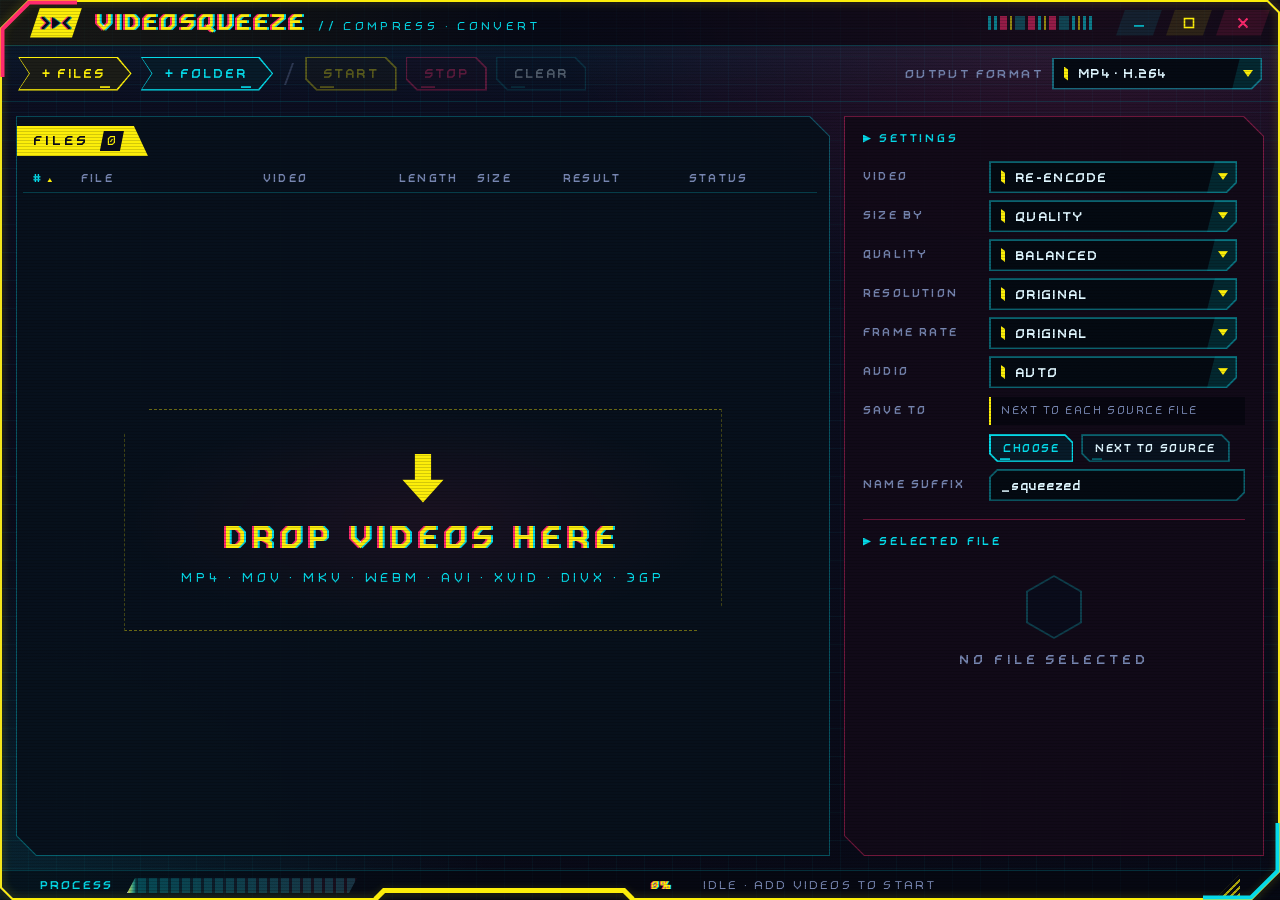
<file: ui/index.html>
<!doctype html>
<html lang="en">
<head>
<meta charset="utf-8">
<meta name="viewport" content="width=device-width, initial-scale=1">
<title>VideoSqueeze — Video Compressor &amp; Converter</title>
<link rel="stylesheet" href="css/base.css">
<link rel="stylesheet" href="css/frame.css">
<link rel="stylesheet" href="css/controls.css">
<link rel="stylesheet" href="css/panels.css">
<link rel="stylesheet" href="css/settings.css">
<link rel="stylesheet" href="css/effects.css">
</head>
<body class="no-files">

<div id="frame">
  <header id="titlebar" data-tauri-drag-region>
    <div class="tb-logo">
      <svg viewBox="0 0 30 20"><g class="lp"><polyline points="2,5 7,10 2,15"/><polygon points="11,4 11,16 19,10"/><polyline points="28,5 23,10 28,15"/></g><g class="lc"><polyline points="2,5 7,10 2,15"/><polygon points="11,4 11,16 19,10"/><polyline points="28,5 23,10 28,15"/></g><g><polyline points="2,5 7,10 2,15"/><polygon points="11,4 11,16 19,10"/><polyline points="28,5 23,10 28,15"/></g></svg>
    </div>
    <div class="tb-title"><span class="disp idle" data-text="VIDEOSQUEEZE">VIDEOSQUEEZE</span><span class="tb-sub">// COMPRESS · CONVERT</span></div>
    <div class="tb-deco"><i></i><i></i><i></i><i></i><i></i><i></i><i></i><i></i><i></i><i></i><i></i><i></i><i></i><i></i></div>
    <div class="win-btns">
      <button class="wbtn min" id="btnMin" title="Minimize"><svg viewBox="0 0 12 12"><line x1="1" y1="9" x2="11" y2="9"/></svg></button>
      <button class="wbtn max" id="btnMax" title="Maximize"><svg viewBox="0 0 12 12"><rect class="enlarge" x="1.5" y="1.5" width="9" height="9"/><g class="restore"><rect x="1.5" y="4" width="6.5" height="6.5"/><polyline points="4,2 10,2 10,8"/></g></svg></button>
      <button class="wbtn close" id="btnClose" title="Close"><svg viewBox="0 0 12 12"><line x1="1.5" y1="1.5" x2="10.5" y2="10.5"/><line x1="10.5" y1="1.5" x2="1.5" y2="10.5"/></svg></button>
    </div>
  </header>

  <nav id="toolbar">
    <button class="cbtn arrow y" id="btnFiles"><span>+ FILES</span></button>
    <button class="cbtn arrow c" id="btnFolder"><span>+ FOLDER</span></button>
    <div class="tb-sep"></div>
    <button class="cbtn y" id="btnStart" disabled><span>START</span></button>
    <button class="cbtn p" id="btnStop" disabled><span>STOP</span></button>
    <button class="cbtn" id="btnClear" disabled><span>CLEAR</span></button>
    <div class="grow"></div>
    <span class="flabel">OUTPUT FORMAT</span>
    <div id="selFormat"></div>
  </nav>

  <main id="main">
    <section class="panel" id="listPanel">
      <div class="pin">
        <div class="subbar">
          <div class="heading">FILES <span class="count" id="fileCount">0</span></div>
          <div class="grow"></div>
          <div class="totals" id="totals"></div>
        </div>
        <div class="list-head" id="listHead">
          <span data-sort="num">#</span>
          <span data-sort="name">FILE</span>
          <span data-sort="video" class="h-video">VIDEO</span>
          <span data-sort="time" class="h-time">LENGTH</span>
          <span data-sort="size">SIZE</span>
          <span data-sort="result">RESULT</span>
          <span data-sort="status">STATUS</span>
        </div>
        <div id="fileList" role="listbox" tabindex="0" aria-label="Files"></div>
        <div id="empty">
          <div class="empty-box">
            <div class="drop-arrow"></div>
            <div class="disp idle" data-text="DROP VIDEOS HERE">DROP VIDEOS HERE</div>
            <div class="formats">MP4 · MOV · MKV · WEBM · AVI · XVID · DIVX · 3GP</div>
          </div>
        </div>
      </div>
    </section>

    <aside class="panel pink" id="side">
      <div class="pin">
        <div class="side-scroll">
          <section class="settings" id="settings">
            <div class="cap">SETTINGS</div>
            <div class="srow" data-for="video"><span class="slabel">VIDEO</span><div id="selVideo"></div></div>
            <div class="srow" data-for="size"><span class="slabel">SIZE BY</span><div id="selSize"></div></div>
            <div class="srow" data-for="quality"><span class="slabel">QUALITY</span><div id="selQuality"></div></div>
            <div class="srow" data-for="target"><span class="slabel">TARGET SIZE</span><span class="cfield wide"><input id="fTarget" type="number" min="0.1" step="1"></span><span class="unit">MB</span></div>
            <div class="srow" data-for="bitrate"><span class="slabel">VIDEO BITRATE</span><span class="cfield wide"><input id="fBitrate" type="number" min="50" step="100"></span><span class="unit">KBIT/S</span></div>
            <div class="srow" data-for="height"><span class="slabel">RESOLUTION</span><div id="selHeight"></div></div>
            <div class="srow" data-for="fps"><span class="slabel">FRAME RATE</span><div id="selFps"></div></div>
            <div class="srow" data-for="audio"><span class="slabel">AUDIO</span><div id="selAudio"></div></div>
            <div class="srow" data-for="audioKbps"><span class="slabel">AUDIO BITRATE</span><div id="selAudioKbps"></div></div>
            <div class="srow out"><span class="slabel">SAVE TO</span><div class="outpath" id="outPath"></div></div>
            <div class="srow out-btns"><span class="slabel"></span><button class="cbtn sm c" id="btnOutChoose"><span>CHOOSE</span></button><button class="cbtn sm" id="btnOutSource"><span>NEXT TO SOURCE</span></button></div>
            <div class="srow"><span class="slabel">NAME SUFFIX</span><span class="cfield text"><input id="fSuffix" type="text" maxlength="40" spellcheck="false"></span></div>
          </section>

          <section class="filebox" id="detail">
            <div class="cap">SELECTED FILE</div>
            <div class="d-empty"><div class="hex"></div><span>NO FILE SELECTED</span></div>
            <div class="d-body">
              <div class="d-head">
                <span class="d-name" id="dName"></span>
                <div class="d-path" id="dPath"></div>
              </div>
              <div class="d-readouts">
                <div class="ro src">
                  <div class="ro-cap">SOURCE</div>
                  <div class="ro-val"><span class="disp" id="dSrc" data-text=""></span><span class="ro-unit" id="dSrcUnit"></span></div>
                  <div class="ro-sub" id="dSrcSub"></div>
                </div>
                <div class="ro out">
                  <div class="ro-cap" id="dOutCap">ESTIMATE</div>
                  <div class="ro-val"><span class="disp pink" id="dOut" data-text=""></span><span class="ro-unit" id="dOutUnit"></span></div>
                  <div class="ro-sub" id="dOutSub"></div>
                </div>
              </div>
              <div class="ratio"><div class="ratio-bar"><i id="dRatioSrc"></i></div><div class="ratio-bar out"><i id="dRatioOut"></i></div><div class="ratio-txt" id="dRatioTxt"></div></div>
              <div class="d-proc" id="dProc">
                <div class="stages">
                  <span class="stage" data-s="0"><span>OPEN</span></span>
                  <span class="stage" data-s="1"><span>CONVERT</span></span>
                  <span class="stage" data-s="2"><span>WRITE</span></span>
                </div>
                <div class="cprog big" id="dProg"><div class="fill"></div><span class="pct">0%</span></div>
                <div class="proc-msg" id="dProcMsg"></div>
              </div>
              <div class="notes" id="dNotes"></div>
              <dl class="meta" id="dMeta"></dl>
              <div class="d-actions"><button class="cbtn sm y" id="btnReveal"><span>SHOW IN FOLDER</span></button></div>
            </div>
          </section>
        </div>
        <div class="prism" id="prism"></div>
      </div>
    </aside>
  </main>

  <footer id="statusbar">
    <div class="sb-left">
      <span class="sb-cap">PROCESS</span>
      <div class="cprog" id="sbProg"><div class="fill"></div></div>
    </div>
    <div class="sb-notch"></div>
    <span class="sb-pct" id="sbPct">0%</span>
    <div class="sb-text" id="sbText"></div>
    <div class="sb-grow"></div>
    <div class="grip" id="grip"></div>
  </footer>
</div>

<svg id="edge" aria-hidden="true">
  <polygon class="e-glow"/>
  <polygon class="e-p"/>
  <polygon class="e-c"/>
  <polygon class="e-y"/>
  <polyline class="acc-p" id="accP"/>
  <polyline class="acc-c" id="accC"/>
  <polyline class="acc-y" id="accY"/>
</svg>

<div id="dropOverlay"><div class="drop-inner disp" data-text="RELEASE TO ADD">RELEASE TO ADD</div></div>

<div class="rz n" data-dir="North"></div>
<div class="rz s" data-dir="South"></div>
<div class="rz w" data-dir="West"></div>
<div class="rz e" data-dir="East"></div>
<div class="rz nw" data-dir="NorthWest"></div>
<div class="rz ne" data-dir="NorthEast"></div>
<div class="rz sw" data-dir="SouthWest"></div>
<div class="rz se" data-dir="SouthEast"></div>

<script type="module" src="js/app.js"></script>
</body>
</html>
</file>
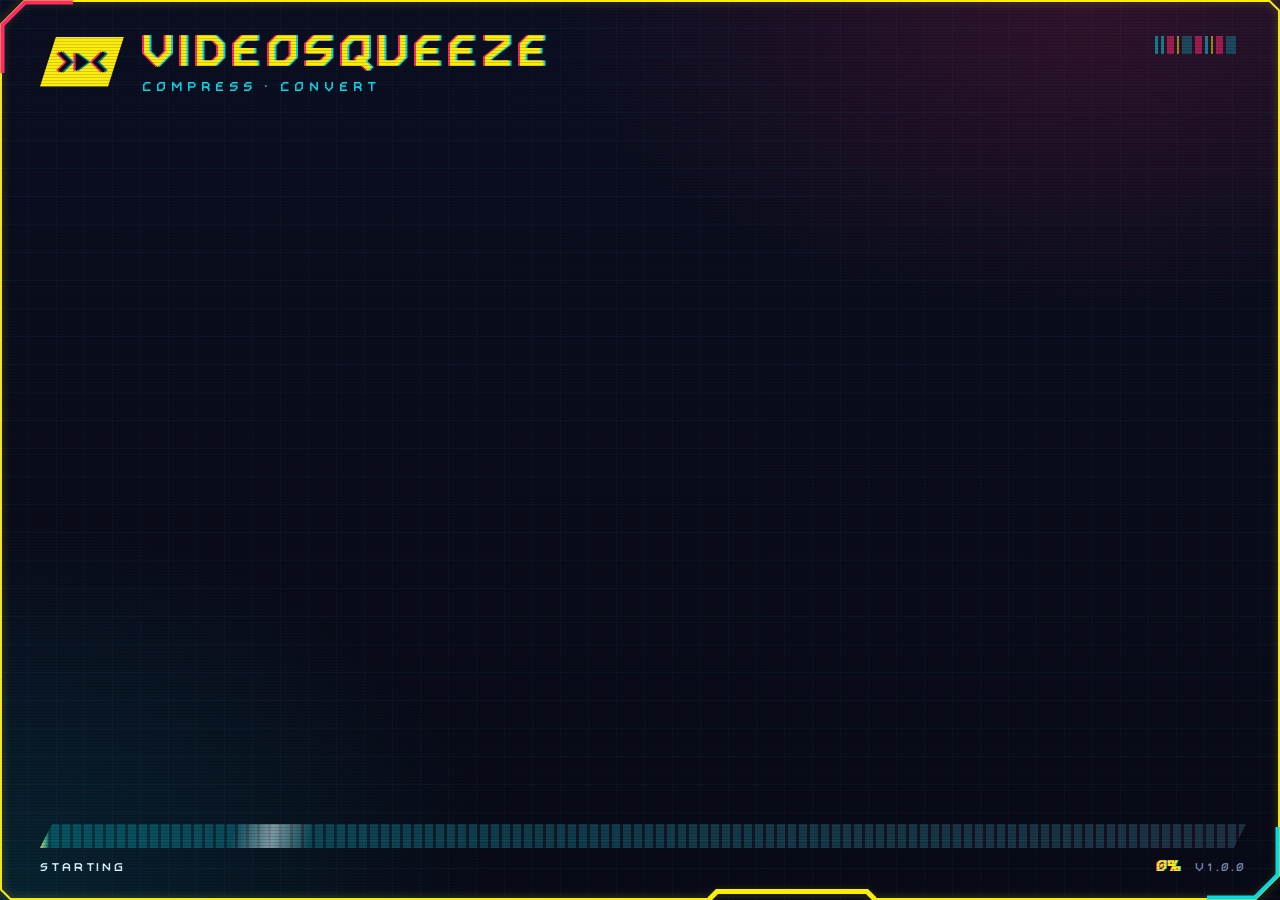
<file: ui/splash.html>
<!doctype html>
<html lang="en">
<head>
<meta charset="utf-8">
<meta name="viewport" content="width=device-width, initial-scale=1">
<title>VideoSqueeze</title>
<link rel="stylesheet" href="css/base.css">
<link rel="stylesheet" href="css/frame.css">
<link rel="stylesheet" href="css/controls.css">
<link rel="stylesheet" href="css/effects.css">
<link rel="stylesheet" href="css/splash.css">
</head>
<body>

<div id="frame" class="splash" data-tauri-drag-region>
  <div class="sp-head">
    <div class="tb-logo sp-chip">
      <svg viewBox="0 0 30 20"><g class="lp"><polyline points="2,5 7,10 2,15"/><polygon points="11,4 11,16 19,10"/><polyline points="28,5 23,10 28,15"/></g><g class="lc"><polyline points="2,5 7,10 2,15"/><polygon points="11,4 11,16 19,10"/><polyline points="28,5 23,10 28,15"/></g><g><polyline points="2,5 7,10 2,15"/><polygon points="11,4 11,16 19,10"/><polyline points="28,5 23,10 28,15"/></g></svg>
    </div>
    <div class="sp-titles">
      <div class="disp idle sp-name" data-text="VIDEOSQUEEZE">VIDEOSQUEEZE</div>
      <div class="sp-sub">COMPRESS · CONVERT</div>
    </div>
    <div class="tb-deco sp-deco"><i></i><i></i><i></i><i></i><i></i><i></i><i></i><i></i><i></i><i></i></div>
  </div>

  <div class="sp-log" id="spLog"></div>

  <div class="sp-foot">
    <div class="cprog big active" id="spProg"><div class="fill"></div></div>
    <div class="sp-row">
      <span class="sp-step" id="spStep">STARTING</span>
      <span class="sp-pct" id="spPct">0%</span>
      <span class="sp-ver">V1.0.0</span>
    </div>
  </div>
  <div class="prism" id="prism"></div>
</div>

<svg id="edge" aria-hidden="true">
  <polygon class="e-glow"/>
  <polygon class="e-p"/>
  <polygon class="e-c"/>
  <polygon class="e-y"/>
  <polyline class="acc-p" id="accP"/>
  <polyline class="acc-c" id="accC"/>
  <polyline class="acc-y" id="accY"/>
</svg>

<script type="module" src="js/splash.js"></script>
</body>
</html>
</file>
<file: ui/css/base.css>
/* Colours, fonts, common rules. Palette: pink, cyan, yellow on dark blue. */
@property --d {
  syntax: '<length>';
  inherits: true;
  initial-value: 2px;
}

/* own font (tools/font): Latin, Cyrillic, equal-width digits, signs; anything missing comes from Bahnschrift */
@font-face {
  font-family: "VideoSqueeze";
  src: url("../fonts/VideoSqueeze-Regular.ttf") format("truetype");
  font-weight: 100 549;
}
@font-face {
  font-family: "VideoSqueeze";
  src: url("../fonts/VideoSqueeze-Bold.ttf") format("truetype");
  font-weight: 550 900;
}

:root {
  --yellow: #fcee0a;
  --yellow-dim: rgba(252, 238, 10, .55);
  --pink: #ff2a6d;
  --pink-dim: rgba(255, 42, 109, .5);
  --cyan: #05d9e8;
  --cyan-dim: rgba(5, 217, 232, .42);
  --blue: #2b45ff;
  --bg0: #05060d;
  --bg1: #0a0c1b;
  --bg2: #10132a;
  --bg3: #181c3c;
  --text: #dff6ff;
  --muted: #7685b0;
  --faint: rgba(118, 133, 176, .32);
  --font: "VideoSqueeze", "Bahnschrift SemiCondensed", "Segoe UI", sans-serif;
  --wide: "VideoSqueeze", "Bahnschrift", "Segoe UI", sans-serif;
  --mono: "Cascadia Mono", "Consolas", monospace;
}

* { box-sizing: border-box; }

html, body {
  margin: 0;
  height: 100%;
  overflow: hidden;
  /* opaque: the window region gives the shape, WebView2 transparency is not used */
  background: var(--bg1);
  color: var(--text);
  font: 14px/1.25 var(--font);
  letter-spacing: .03em;
  user-select: none;
  -webkit-user-select: none;
  cursor: default;
}

button { font: inherit; color: inherit; background: none; border: 0; padding: 0; cursor: pointer; outline: none; }
input { font: inherit; color: inherit; }
canvas { display: block; }
.num { font-variant-numeric: tabular-nums; }

::-webkit-scrollbar { width: 10px; height: 10px; }
::-webkit-scrollbar-track { background: rgba(5, 217, 232, .05); }
::-webkit-scrollbar-thumb {
  background: linear-gradient(180deg, var(--pink), var(--yellow));
  border: 3px solid transparent;
  background-clip: padding-box;
}
::-webkit-scrollbar-thumb:hover { background: var(--yellow); border: 2px solid transparent; background-clip: padding-box; }
::-webkit-scrollbar-corner { background: transparent; }
</file>
<file: ui/css/frame.css>
/* Custom-shaped window: the outline is the window region (js/shape.js), the frame paints the whole window opaque,
   the neon edge runs inside the outline; title bar, window buttons, resize handles, status bar. */
#frame {
  position: absolute;
  inset: 0;
  display: grid;
  grid-template-rows: 46px 56px minmax(0, 1fr) 30px;
  background:
    radial-gradient(ellipse 60% 50% at 85% 0%, rgba(255, 42, 109, .16), transparent 70%),
    radial-gradient(ellipse 55% 60% at 0% 100%, rgba(5, 217, 232, .13), transparent 70%),
    linear-gradient(rgba(5, 217, 232, .045) 1px, transparent 1px) 0 0 / 28px 28px,
    linear-gradient(90deg, rgba(5, 217, 232, .045) 1px, transparent 1px) 0 0 / 28px 28px,
    linear-gradient(180deg, #0c0f22 0%, #080a17 100%);
}
/* scan lines over everything */
#frame::after {
  content: "";
  position: absolute;
  inset: 0;
  pointer-events: none;
  background: repeating-linear-gradient(0deg, rgba(0, 0, 0, .16) 0 1px, transparent 1px 3px);
  z-index: 50;
}

#edge {
  position: absolute;
  inset: 0;
  width: 100%;
  height: 100%;
  pointer-events: none;
  z-index: 60;
  overflow: visible;
}
#edge polygon { fill: none; stroke-linejoin: miter; }
#edge .e-glow { stroke: var(--yellow); stroke-width: 6; opacity: .16; filter: blur(4px); }
#edge .e-p { stroke: var(--pink); stroke-width: 1.6; opacity: .85; mix-blend-mode: screen; animation: disp-l 5s ease-in-out infinite; }
#edge .e-c { stroke: var(--cyan); stroke-width: 1.6; opacity: .85; mix-blend-mode: screen; animation: disp-r 5s ease-in-out infinite; }
#edge .e-y { stroke: var(--yellow); stroke-width: 1.8; }
#edge polyline { fill: none; stroke-linecap: square; }
#edge .acc-p { stroke: var(--pink); stroke-width: 4; }
#edge .acc-c { stroke: var(--cyan); stroke-width: 4; }
#edge .acc-y { stroke: var(--yellow); stroke-width: 5; }
@keyframes disp-l { 0%, 100% { transform: translateX(-1.6px); } 50% { transform: translateX(-2.8px) translateY(.6px); } }
@keyframes disp-r { 0%, 100% { transform: translateX(1.6px); } 50% { transform: translateX(2.8px) translateY(-.6px); } }

/* ── title bar ─────────────────────────────────────── */
#titlebar {
  position: relative;
  display: flex;
  align-items: center;
  gap: 14px;
  padding: 0 10px 0 30px;
  background: linear-gradient(90deg, rgba(252, 238, 10, .07), transparent 40%), rgba(5, 6, 14, .55);
  border-bottom: 1px solid rgba(5, 217, 232, .22);
}
#titlebar > :not(.win-btns) { pointer-events: none; }
.tb-logo {
  width: 52px;
  height: 30px;
  display: grid;
  place-items: center;
  background: var(--yellow);
  clip-path: polygon(10px 0, 100% 0, calc(100% - 10px) 100%, 0 100%);
}
.tb-logo svg { width: 30px; height: 20px; overflow: visible; }
.tb-logo polyline { fill: none; stroke: #0a0c1b; stroke-width: 2.4; stroke-linejoin: miter; stroke-linecap: square; }
.tb-logo polygon { fill: #0a0c1b; stroke: none; }
.tb-logo .lp { transform: translateX(-1.4px); }
.tb-logo .lp polyline { stroke: var(--pink); }
.tb-logo .lp polygon { fill: var(--pink); }
.tb-logo .lc { transform: translateX(1.4px); }
.tb-logo .lc polyline { stroke: #008a96; }
.tb-logo .lc polygon { fill: #008a96; }
.tb-title { display: flex; align-items: baseline; gap: 12px; white-space: nowrap; }
.tb-title .disp { font: 700 22px/1 var(--wide); letter-spacing: .16em; }
.tb-sub { color: var(--cyan); font-size: 12px; letter-spacing: .28em; }
.tb-deco { flex: 1; display: flex; gap: 3px; height: 14px; align-items: stretch; justify-content: flex-end; padding-right: 10px; opacity: .55; }
.tb-deco i { width: 3px; background: var(--cyan); }
.tb-deco i:nth-child(3n) { width: 7px; background: var(--pink); }
.tb-deco i:nth-child(4n) { width: 2px; background: var(--yellow); }
.tb-deco i:nth-child(5n) { width: 10px; opacity: .5; }

.win-btns { display: flex; gap: 4px; position: relative; z-index: 2; }
.wbtn {
  width: 46px;
  height: 26px;
  display: grid;
  place-items: center;
  clip-path: polygon(9px 0, 100% 0, calc(100% - 9px) 100%, 0 100%);
  background: rgba(5, 217, 232, .1);
  transition: background .12s;
}
.wbtn svg { width: 12px; height: 12px; overflow: visible; }
.wbtn line, .wbtn rect, .wbtn polyline { stroke: var(--cyan); stroke-width: 1.6; fill: none; }
.wbtn:hover { background: var(--cyan); }
.wbtn:hover line, .wbtn:hover rect, .wbtn:hover polyline { stroke: var(--bg1); }
.wbtn.max line, .wbtn.max rect, .wbtn.max polyline { stroke: var(--yellow); }
.wbtn.max { background: rgba(252, 238, 10, .1); }
.wbtn.max:hover { background: var(--yellow); }
.wbtn.max:hover rect, .wbtn.max:hover polyline { stroke: var(--bg1); }
.wbtn.close { background: rgba(255, 42, 109, .14); width: 54px; }
.wbtn.close line { stroke: var(--pink); stroke-width: 1.9; }
.wbtn.close:hover { background: var(--pink); filter: drop-shadow(-2px 0 0 var(--cyan)); }
.wbtn.close:hover line { stroke: #fff; }
.wbtn .restore { display: none; }
body.maximized .wbtn .restore { display: block; }
body.maximized .wbtn .enlarge { display: none; }

/* ── status bar: goes around the outline notch (its edges — --notch-l / --notch-r from js/shape.js) ──
   left of the notch — caption and progress up to the notch, nothing over the notch, right — percent and text */
#statusbar {
  --notch-pad: 20px;
  display: flex;
  align-items: center;
  padding: 0 34px 0 0;
  border-top: 1px solid rgba(5, 217, 232, .18);
  background: rgba(5, 6, 14, .5);
  font-size: 12px;
  letter-spacing: .18em;
  color: var(--muted);
}
.sb-text { white-space: nowrap; overflow: hidden; text-overflow: ellipsis; min-width: 0; }
.sb-text b { color: var(--yellow); font-weight: 400; }
.sb-text em { color: var(--pink); font-style: normal; }
.sb-text i { color: var(--text); font-style: normal; letter-spacing: .06em; }
.sb-cap { color: var(--cyan); font-weight: 600; flex: none; }
.sb-left {
  flex: none;
  width: calc(var(--notch-l, 380px) - var(--notch-pad));
  display: flex;
  align-items: center;
  gap: 14px;
  padding-left: 40px;
  min-width: 0;
}
.sb-left #sbProg { flex: 1; min-width: 40px; }
.sb-notch { flex: none; width: calc(var(--notch-r, 620px) - var(--notch-l, 380px) + 2 * var(--notch-pad)); }
.sb-pct { flex: none; min-width: 38px; margin-right: 14px; color: var(--yellow); font-weight: 700; letter-spacing: .06em; text-shadow: -1px 0 var(--pink), 1px 0 var(--cyan); }
.sb-grow { flex: 1; }
.grip {
  width: 22px;
  height: 22px;
  margin-right: 6px;
  cursor: nwse-resize;
  background: repeating-linear-gradient(135deg, transparent 0 3px, var(--yellow) 3px 5px);
  clip-path: polygon(100% 0, 100% 100%, 0 100%);
  opacity: .7;
}
.grip:hover { opacity: 1; }
body.maximized .grip { visibility: hidden; }

/* ── resize handles: strips along the outline edge, corners along the cuts ── */
.rz { position: absolute; z-index: 70; }
.rz.n { top: 0; left: 40px; right: 24px; height: 6px; cursor: ns-resize; }
.rz.s { bottom: 0; left: 24px; right: 40px; height: 6px; cursor: ns-resize; }
.rz.w { left: 0; top: 40px; bottom: 24px; width: 6px; cursor: ew-resize; }
.rz.e { right: 0; top: 24px; bottom: 40px; width: 6px; cursor: ew-resize; }
.rz.nw { left: 0; top: 0; width: 40px; height: 40px; cursor: nwse-resize; clip-path: polygon(0 28px, 28px 0, 40px 0, 0 40px); }
.rz.ne { right: 0; top: 0; width: 24px; height: 24px; cursor: nesw-resize; clip-path: polygon(0 0, 12px 0, 100% 12px, 100% 100%); }
.rz.sw { left: 0; bottom: 0; width: 24px; height: 24px; cursor: nesw-resize; clip-path: polygon(0 0, 0 12px, 12px 100%, 100% 100%); }
.rz.se { right: 0; bottom: 0; width: 40px; height: 40px; cursor: nwse-resize; clip-path: polygon(100% 0, 100% 12px, 12px 100%, 0 100%); }
body.maximized .rz { display: none; }
</file>
<file: ui/css/controls.css>
/* Buttons, fields and drop-down lists of custom shape. The edge is the element's own background, the inside —
   ::before with the same outline shrunk by the edge width; on bevels the inner cut is 0.6 px smaller so the
   edge doesn't get thicker. */

/* ── button with bevelled corners ──────────────────── */
.cbtn {
  --edge: var(--cyan-dim);
  --fill: rgba(9, 11, 26, .92);
  --ink: var(--text);
  --cut: 11px;
  --bw: 1.5px;
  position: relative;
  height: 34px;
  padding: 0 18px;
  color: var(--ink);
  background: var(--edge);
  clip-path: polygon(0 0, calc(100% - var(--cut)) 0, 100% var(--cut), 100% 100%, var(--cut) 100%, 0 calc(100% - var(--cut)));
  font: 600 13px/1 var(--wide);
  letter-spacing: .16em;
  white-space: nowrap;
  transition: transform .06s;
}
.cbtn::before {
  content: "";
  position: absolute;
  inset: var(--bw);
  background: var(--fill);
  clip-path: polygon(0 0, calc(100% - var(--cut) + .6px) 0, 100% calc(var(--cut) - .6px), 100% 100%, calc(var(--cut) - .6px) 100%, 0 calc(100% - var(--cut) + .6px));
  transition: background .12s;
}
/* tick at the bottom left */
.cbtn::after {
  content: "";
  position: absolute;
  left: calc(var(--cut) + 4px);
  bottom: 3px;
  width: 14px;
  height: 2px;
  background: var(--edge);
  opacity: .9;
}
.cbtn > span { position: relative; z-index: 1; display: inline-block; }
.cbtn:hover::before { background: color-mix(in srgb, var(--edge) 22%, var(--bg1)); }
.cbtn:hover > span { text-shadow: -1.5px 0 var(--pink), 1.5px 0 var(--cyan); animation: jitter .32s steps(2) 1; }
.cbtn:active { transform: translate(1px, 1px); }
.cbtn:focus-visible { outline: 1px dashed var(--yellow); outline-offset: 2px; }
.cbtn:disabled { opacity: .32; pointer-events: none; }

.cbtn.y { --edge: var(--yellow); --ink: var(--yellow); }
.cbtn.c { --edge: var(--cyan); --ink: var(--cyan); }
.cbtn.p { --edge: var(--pink); --ink: var(--pink); }
.cbtn.y:hover::before, .cbtn.c:hover::before, .cbtn.p:hover::before { background: var(--edge); }
.cbtn.y:hover > span, .cbtn.c:hover > span, .cbtn.p:hover > span { color: var(--bg1); }
.cbtn.p:hover > span { color: #fff; text-shadow: -1.5px 0 var(--yellow), 1.5px 0 var(--cyan); }

/* arrow: notch on the left, point on the right */
.cbtn.arrow {
  padding: 0 26px 0 24px;
  clip-path: polygon(0 0, calc(100% - 14px) 0, 100% 50%, calc(100% - 14px) 100%, 0 100%, 11px 50%);
}
.cbtn.arrow::before {
  clip-path: polygon(0 0, calc(100% - 13.4px) 0, 100% 50%, calc(100% - 13.4px) 100%, 0 100%, 10.4px 50%);
}
.cbtn.arrow::after { left: auto; right: 22px; width: 10px; }

@keyframes jitter {
  0% { transform: translate(0, 0); }
  33% { transform: translate(-1px, .5px); }
  66% { transform: translate(1px, -.5px); }
  100% { transform: translate(0, 0); }
}

/* ── number field ──────────────────────────────────── */
.cfield {
  --cut: 8px;
  position: relative;
  display: inline-block;
  width: 64px;
  height: 32px;
  background: var(--cyan-dim);
  clip-path: polygon(var(--cut) 0, 100% 0, 100% calc(100% - var(--cut)), calc(100% - var(--cut)) 100%, 0 100%, 0 var(--cut));
}
.cfield::before {
  content: "";
  position: absolute;
  inset: 1.5px;
  background: rgba(5, 6, 14, .95);
  clip-path: polygon(calc(var(--cut) - .6px) 0, 100% 0, 100% calc(100% - var(--cut) + .6px), calc(100% - var(--cut) + .6px) 100%, 0 100%, 0 calc(var(--cut) - .6px));
}
.cfield:focus-within { background: var(--yellow); }
.cfield input {
  position: relative;
  z-index: 1;
  width: 100%;
  height: 100%;
  border: 0;
  outline: none;
  background: transparent;
  text-align: center;
  color: var(--yellow);
  font: 600 15px/1 var(--wide);
  font-variant-numeric: tabular-nums;
  letter-spacing: .06em;
  cursor: text;
}
.cfield input::-webkit-outer-spin-button, .cfield input::-webkit-inner-spin-button { -webkit-appearance: none; margin: 0; }
.cfield.bad { background: var(--pink); }

/* ── drop-down list ────────────────────────────────── */
.cselect {
  position: relative;
  height: 32px;
  min-width: 150px;
  cursor: pointer;
  outline: none;
  background: var(--cyan-dim);
  clip-path: polygon(0 0, 100% 0, 100% calc(100% - 10px), calc(100% - 10px) 100%, 0 100%);
}
.cselect::before {
  content: "";
  position: absolute;
  inset: 1.5px;
  background: rgba(5, 6, 14, .95);
  clip-path: polygon(0 0, 100% 0, 100% calc(100% - 9.4px), calc(100% - 9.4px) 100%, 0 100%);
}
.cselect:hover, .cselect:focus-visible, .cselect.open { background: var(--cyan); }
.cs-face {
  position: relative;
  z-index: 1;
  height: 100%;
  display: flex;
  align-items: center;
  gap: 10px;
  padding: 0 40px 0 12px;
  font: 600 13px/1 var(--wide);
  letter-spacing: .1em;
  white-space: nowrap;
}
.cs-face::before { content: ""; width: 4px; height: 14px; background: var(--yellow); clip-path: polygon(0 0, 100% 3px, 100% 100%, 0 calc(100% - 3px)); }
.cs-arrow {
  position: absolute;
  right: 0;
  top: 0;
  width: 30px;
  height: 100%;
  background: rgba(5, 217, 232, .14);
  clip-path: polygon(8px 0, 100% 0, 100% calc(100% - 10px), calc(100% - 10px) 100%, 0 100%);
}
.cs-arrow::after {
  content: "";
  position: absolute;
  left: 11px;
  top: 12px;
  border: 5px solid transparent;
  border-top: 7px solid var(--yellow);
  transition: transform .15s;
  transform-origin: 50% 25%;
}
.cselect.open .cs-arrow::after { transform: rotate(180deg) translateY(-2px); }

.cs-menu {
  position: fixed;
  z-index: 500;
  display: none;
  filter: drop-shadow(0 8px 18px rgba(0, 0, 0, .6));
}
.cs-menu.open { display: block; animation: menu-in .2s ease-out; }
.cs-shape {
  padding: 2px;
  background: var(--cyan);
  clip-path: polygon(12px 0, 100% 0, 100% calc(100% - 12px), calc(100% - 12px) 100%, 0 100%, 0 12px);
}
.cs-list {
  background: rgba(7, 8, 18, .98);
  clip-path: polygon(11px 0, 100% 0, 100% calc(100% - 11px), calc(100% - 11px) 100%, 0 100%, 0 11px);
  padding: 8px 0;
}
.cs-opt {
  position: relative;
  display: flex;
  align-items: center;
  gap: 10px;
  height: 30px;
  padding: 0 22px 0 14px;
  font: 600 13px/1 var(--wide);
  letter-spacing: .1em;
  color: var(--muted);
  white-space: nowrap;
  cursor: pointer;
}
.cs-mark { width: 8px; height: 8px; border: 1px solid var(--faint); transform: rotate(45deg); flex: none; }
.cs-opt.hot { color: var(--text); background: linear-gradient(90deg, rgba(5, 217, 232, .25), transparent); }
.cs-opt.hot::before { content: ""; position: absolute; left: 0; top: 4px; bottom: 4px; width: 3px; background: var(--cyan); }
.cs-opt.on { color: var(--yellow); }
.cs-opt.on .cs-mark { background: var(--yellow); border-color: var(--yellow); box-shadow: -2px 0 0 var(--pink), 2px 0 0 var(--cyan); }
@keyframes menu-in {
  0% { opacity: 0; transform: translateY(-6px) scaleY(.7); filter: drop-shadow(-6px 0 0 var(--pink)) drop-shadow(6px 0 0 var(--cyan)); }
  60% { opacity: 1; filter: drop-shadow(-2px 0 0 var(--pink)) drop-shadow(2px 0 0 var(--cyan)); }
  100% { transform: none; filter: drop-shadow(0 8px 18px rgba(0, 0, 0, .6)); }
}

/* ── progress strip: slanted segments ────────────── */
.pbar {
  position: relative;
  height: 9px;
  width: 100%;
  clip-path: polygon(4px 0, 100% 0, calc(100% - 4px) 100%, 0 100%);
  background: repeating-linear-gradient(90deg, rgba(5, 217, 232, .18) 0 6px, transparent 6px 8px);
}
.pbar i {
  position: absolute;
  inset: 0 auto 0 0;
  background: repeating-linear-gradient(90deg, var(--yellow) 0 6px, transparent 6px 8px);
  transition: width .2s;
}

/* ── progress bar: slanted segmented strip, yellow fill with dispersion,
      glowing leading edge, running glint, percent inside ── */
.cprog {
  --p: 0;
  position: relative;
  height: 15px;
  clip-path: polygon(8px 0, 100% 0, calc(100% - 8px) 100%, 0 100%);
  background:
    linear-gradient(90deg, rgba(5, 217, 232, .1), rgba(255, 42, 109, .08)),
    repeating-linear-gradient(90deg, rgba(5, 217, 232, .2) 0 8px, transparent 8px 11px);
}
.cprog .fill {
  position: absolute;
  inset: 2px auto 2px 0;
  width: calc(var(--p) * 1%);
  background: repeating-linear-gradient(90deg, var(--yellow) 0 8px, transparent 8px 11px);
  filter: drop-shadow(-2px 0 0 var(--pink)) drop-shadow(2px 0 0 var(--cyan));
  transition: width .3s ease-out;
}
.cprog .fill::after {
  content: "";
  position: absolute;
  right: -1px;
  top: -2px;
  bottom: -2px;
  width: 3px;
  background: #fff;
  box-shadow: 0 0 6px 2px var(--yellow);
}
.cprog.active::after {
  content: "";
  position: absolute;
  inset: 0;
  background: linear-gradient(100deg, transparent 0 40%, rgba(255, 255, 255, .45) 48%, transparent 56% 100%) no-repeat;
  background-size: 40% 100%;
  animation: scan 1.4s linear infinite;
  pointer-events: none;
}
.cprog .pct {
  position: absolute;
  right: 14px;
  top: 50%;
  transform: translateY(-50%);
  font: 700 11px/1 var(--wide);
  letter-spacing: .1em;
  color: #fff;
  text-shadow: -1px 0 var(--pink), 1px 0 var(--cyan), 0 0 3px #000, 0 0 3px #000;
}
.cprog.big { height: 24px; clip-path: polygon(12px 0, 100% 0, calc(100% - 12px) 100%, 0 100%); }
.cprog.big .fill { inset: 3px auto 3px 0; background: repeating-linear-gradient(90deg, var(--yellow) 0 12px, transparent 12px 16px); }
.cprog.big .pct { font-size: 14px; right: 20px; }
.cprog.error .fill { background: repeating-linear-gradient(90deg, var(--pink) 0 12px, transparent 12px 16px); }
@keyframes scan { 0% { background-position: -60% 0; } 100% { background-position: 160% 0; } }

/* job stages: arrows OPEN ▸ CONVERT ▸ WRITE */
.stages { display: flex; gap: 4px; margin-bottom: 12px; }
.stage {
  flex: 1;
  position: relative;
  height: 34px;
  display: grid;
  place-items: center;
  background: rgba(118, 133, 176, .28);
  clip-path: polygon(0 0, calc(100% - 13px) 0, 100% 50%, calc(100% - 13px) 100%, 0 100%, 13px 50%);
  font: 700 12px/1 var(--wide);
  letter-spacing: .22em;
  color: var(--muted);
}
.stage:first-child { clip-path: polygon(0 0, calc(100% - 13px) 0, 100% 50%, calc(100% - 13px) 100%, 0 100%); }
.stage::before {
  content: "";
  position: absolute;
  inset: 1.5px;
  background: rgba(7, 9, 20, .95);
  clip-path: inherit;
}
.stage > span { position: relative; z-index: 1; padding-left: 8px; }
.stage.done { background: var(--cyan); color: var(--bg1); }
.stage.done::before { background: var(--cyan); }
.stage.active { background: var(--yellow); color: var(--yellow); }
.stage.active::before { background: rgba(252, 238, 10, .12); }
.stage.active > span { text-shadow: -1.5px 0 var(--pink), 1.5px 0 var(--cyan); animation: blink 1.1s steps(2) infinite; }
.stage.failed { background: var(--pink); color: #fff; }
.stage.failed::before { background: rgba(255, 42, 109, .3); }
.proc-msg { margin-top: 12px; font: 600 12px/1.35 var(--wide); letter-spacing: .14em; color: var(--muted); white-space: normal; }
.proc-msg.err { color: var(--pink); letter-spacing: .06em; }

/* progress inside a list row */
.rowprog { display: flex; align-items: center; gap: 7px; }
.rowprog .pbar { flex: 1; }
.rowprog b { font: 600 11px/1 var(--wide); color: var(--yellow); letter-spacing: .04em; min-width: 30px; text-align: right; }

/* ── small list ──────────────────────────────────── */
.mini { display: flex; flex-direction: column; gap: 3px; }
.mini .opt {
  position: relative;
  display: grid;
  grid-template-columns: auto minmax(16px, 1fr) auto;
  align-items: center;
  gap: 7px;
  height: 25px;
  padding: 0 14px 0 10px;
  background: rgba(16, 19, 42, .85);
  clip-path: polygon(0 0, calc(100% - 10px) 0, 100% 50%, calc(100% - 10px) 100%, 0 100%);
  font: 600 13px/1 var(--wide);
  font-variant-numeric: tabular-nums;
  color: var(--muted);
  cursor: pointer;
}
.mini .opt:hover { color: var(--text); background: rgba(5, 217, 232, .16); }
.mini .opt.on { color: var(--bg1); background: var(--yellow); }
.mini .opt.on .meter { background: rgba(10, 12, 27, .25); }
.mini .opt.on .meter i { background: var(--bg1); }
.mini .opt .rel { font-size: 11px; color: var(--pink); text-align: right; }
.mini .opt .rel.alt { color: var(--cyan); }
.mini .opt.on .rel { color: var(--bg1); }
.mini .opt .val { overflow: hidden; text-overflow: ellipsis; white-space: nowrap; }
.meter { height: 5px; background: rgba(118, 133, 176, .2); position: relative; clip-path: polygon(2px 0, 100% 0, calc(100% - 2px) 100%, 0 100%); }
.meter i { position: absolute; inset: 0 auto 0 0; background: var(--cyan); }
</file>
<file: ui/css/panels.css>
/* Layout: toolbar, file list, side panel with settings and the selected file. */

/* ── toolbar ───────────────────────────────────────── */
#toolbar {
  display: flex;
  align-items: center;
  gap: 9px;
  padding: 0 18px;
  border-bottom: 1px solid rgba(5, 217, 232, .14);
  background: linear-gradient(180deg, rgba(5, 217, 232, .05), transparent);
  min-width: 0;
}
.tb-sep { width: 2px; height: 22px; margin: 0 6px; background: var(--faint); transform: skewX(-20deg); }
.grow { flex: 1; min-width: 8px; }
.flabel { font: 600 12px/1 var(--wide); letter-spacing: .2em; color: var(--muted); white-space: nowrap; margin-left: 4px; }
#selFormat { min-width: 210px; }

/* ── main area ─────────────────────────────────────── */
#main {
  display: grid;
  grid-template-columns: minmax(0, 1fr) 420px;
  gap: 14px;
  padding: 14px 16px;
  min-height: 0;
}
@media (max-width: 1180px) { #main { grid-template-columns: minmax(0, 1fr) 372px; } }

.panel {
  --pc: 20px;
  position: relative;
  min-height: 0;
  background: rgba(5, 217, 232, .34);
  clip-path: polygon(0 0, calc(100% - var(--pc)) 0, 100% var(--pc), 100% 100%, var(--pc) 100%, 0 calc(100% - var(--pc)));
}
.panel > .pin {
  position: absolute;
  inset: 1px;
  display: flex;
  flex-direction: column;
  background: rgba(7, 9, 20, .9);
  clip-path: polygon(0 0, calc(100% - var(--pc) + .4px) 0, 100% calc(var(--pc) - .4px), 100% 100%, calc(var(--pc) - .4px) 100%, 0 calc(100% - var(--pc) + .4px));
}
.panel.pink { background: rgba(255, 42, 109, .42); }

/* ── file list ─────────────────────────────────────── */
#listPanel { container: list / inline-size; }
.subbar {
  display: flex;
  align-items: center;
  gap: 10px;
  height: 48px;
  padding: 0 26px 0 0;
  flex: none;
}
.heading {
  height: 30px;
  display: flex;
  align-items: center;
  gap: 10px;
  padding: 0 24px 0 16px;
  background: var(--yellow);
  color: var(--bg1);
  font: 700 14px/1 var(--wide);
  letter-spacing: .24em;
  clip-path: polygon(0 0, calc(100% - 14px) 0, 100% 100%, 0 100%);
}
.heading .count { font-weight: 400; letter-spacing: .08em; padding: 3px 7px; background: var(--bg1); color: var(--yellow); clip-path: polygon(4px 0, 100% 0, calc(100% - 4px) 100%, 0 100%); }
.totals { font: 600 12px/1 var(--wide); letter-spacing: .14em; color: var(--muted); white-space: nowrap; overflow: hidden; text-overflow: ellipsis; min-width: 0; }
.totals b { color: var(--text); font-weight: 600; }
.totals em { color: var(--yellow); font-style: normal; }
.totals i { color: var(--cyan); font-style: normal; }

.list-head, .row {
  display: grid;
  grid-template-columns: 40px minmax(130px, 1fr) 128px 70px 78px 118px 112px;
  align-items: center;
  column-gap: 8px;
}
.list-head {
  flex: none;
  height: 28px;
  margin: 0 12px 4px 6px;
  padding: 0 16px 0 10px;
  border-bottom: 1px solid rgba(5, 217, 232, .22);
  font: 600 11px/1 var(--wide);
  letter-spacing: .2em;
  color: var(--muted);
}
.list-head span { cursor: pointer; white-space: nowrap; overflow: hidden; }
.list-head span:hover { color: var(--text); }
.list-head span.sorted { color: var(--cyan); }
.list-head span.sorted::after { content: " ▲"; font-size: 9px; color: var(--yellow); }
.list-head span.sorted.desc::after { content: " ▼"; }

#fileList {
  flex: 1;
  min-height: 0;
  overflow-y: auto;
  overflow-x: hidden;
  padding: 2px 0 26px 0;
  outline: none;
}
.row {
  position: relative;
  height: 38px;
  margin: 0 8px 3px 6px;
  padding: 0 18px 0 10px;
  background: rgba(14, 17, 38, .82);
  clip-path: polygon(0 0, 100% 0, calc(100% - 13px) 100%, 0 100%);
  font-size: 14px;
  color: var(--text);
}
.row:nth-child(even) { background: rgba(19, 23, 50, .82); }
.row::before { content: ""; position: absolute; left: 0; top: 0; bottom: 0; width: 3px; background: transparent; }
.row:hover { background: linear-gradient(90deg, rgba(5, 217, 232, .18), rgba(5, 217, 232, .04) 70%); }
.row:hover::before { background: var(--cyan); }
.row.sel { background: linear-gradient(90deg, rgba(255, 42, 109, .42), rgba(255, 42, 109, .1) 55%, rgba(5, 217, 232, .1)); }
.row.sel::before { width: 6px; background: var(--yellow); clip-path: polygon(0 0, 100% 5px, 100% calc(100% - 5px), 0 100%); }
.row > span { white-space: nowrap; overflow: hidden; text-overflow: ellipsis; }
.c-num { font: 12px/1 var(--wide); color: var(--muted); }
.c-name { display: flex; align-items: baseline; gap: 8px; min-width: 0; }
.c-name b { font-weight: 400; overflow: hidden; text-overflow: ellipsis; }
.c-name em { font: normal 10px/1 var(--wide); color: var(--cyan); padding: 2px 4px; border: 1px solid rgba(5, 217, 232, .35); flex: none; }
.c-video { display: flex; flex-direction: column; gap: 3px; font: 12px/1 var(--wide); color: var(--muted); }
.c-video b { color: var(--text); font-weight: 600; letter-spacing: .04em; }
.c-video.bad b { color: var(--pink); }
.c-time, .c-size { font: 13px/1 var(--wide); color: var(--muted); font-variant-numeric: tabular-nums; }
.c-size { color: var(--text); }
.c-res { display: flex; flex-direction: column; gap: 3px; font: 600 14px/1 var(--wide); font-variant-numeric: tabular-nums; color: var(--muted); }
.c-res small { font: 11px/1 var(--wide); letter-spacing: .1em; }
.c-res.est b { font-weight: 600; color: var(--muted); }
.c-res.est b::before { content: "EST "; font-size: 10px; letter-spacing: .14em; color: var(--faint); }
.c-res.got b { color: var(--yellow); }
.c-res.got small { color: var(--cyan); }
.c-res.got small.up { color: var(--pink); }
.c-res.bad b { color: var(--pink); font-size: 11px; letter-spacing: .12em; }
.c-stat { font: 600 11px/1 var(--wide); letter-spacing: .16em; }
.c-stat.ready { color: var(--muted); }
.c-stat.probing { color: var(--muted); opacity: .7; }
.c-stat.queued { color: var(--text); }
.c-stat.done { color: var(--cyan); }
.c-stat.error { color: var(--pink); }
.c-stat.stopped { color: var(--muted); opacity: .7; }
.row.sel .c-res.got b { text-shadow: -1px 0 rgba(255, 42, 109, .8), 1px 0 rgba(5, 217, 232, .8); }

@container list (max-width: 720px) {
  .list-head, .row { grid-template-columns: 34px minmax(110px, 1fr) 0 60px 72px 108px 100px; }
  .c-video, .list-head .h-video { visibility: hidden; }
}
@container list (max-width: 560px) {
  .list-head, .row { grid-template-columns: 30px minmax(90px, 1fr) 0 0 66px 100px 90px; }
  .c-time, .list-head .h-time { visibility: hidden; }
}

/* empty list */
#empty {
  position: absolute;
  inset: 88px 20px 20px 20px;
  display: none;
  place-items: center;
  pointer-events: none;
}
body.no-files #empty { display: grid; }
.empty-box {
  display: grid;
  justify-items: center;
  gap: 16px;
  padding: 44px 56px;
  border: 1px dashed rgba(252, 238, 10, .4);
  clip-path: polygon(24px 0, 100% 0, 100% calc(100% - 24px), calc(100% - 24px) 100%, 0 100%, 0 24px);
  background: radial-gradient(ellipse at center, rgba(255, 42, 109, .08), transparent 70%);
}
.empty-box .disp { font: 700 30px/1 var(--wide); letter-spacing: .2em; }
.formats { color: var(--cyan); font-size: 13px; letter-spacing: .3em; text-align: center; }
.drop-arrow { width: 54px; height: 54px; position: relative; }
.drop-arrow::before {
  content: "";
  position: absolute;
  inset: 0;
  background: var(--yellow);
  clip-path: polygon(35% 0, 65% 0, 65% 48%, 88% 48%, 50% 90%, 12% 48%, 35% 48%);
  filter: drop-shadow(-3px 0 0 var(--pink)) drop-shadow(3px 0 0 var(--cyan));
  animation: bob 1.6s ease-in-out infinite;
}
@keyframes bob { 0%, 100% { transform: translateY(-3px); } 50% { transform: translateY(4px); } }

/* ── side panel ────────────────────────────────────── */
#side .pin { overflow: hidden; }
.side-scroll { flex: 1; min-height: 0; overflow-y: auto; overflow-x: hidden; padding: 16px 18px 26px 18px; }

.cap {
  display: flex;
  align-items: center;
  gap: 8px;
  margin: 0 0 10px;
  font: 600 11px/1 var(--wide);
  letter-spacing: .26em;
  color: var(--cyan);
  white-space: nowrap;
  overflow: hidden;
}
.cap::before { content: ""; width: 8px; height: 8px; background: var(--cyan); clip-path: polygon(0 0, 100% 50%, 0 100%); flex: none; }
.cap .v { color: var(--yellow); letter-spacing: .1em; margin-left: auto; }

.filebox { margin-top: 18px; padding-top: 16px; border-top: 1px solid rgba(255, 42, 109, .35); }
.d-empty {
  display: grid;
  justify-items: center;
  gap: 14px;
  padding: 18px 0 8px;
  color: var(--muted);
  font: 600 13px/1 var(--wide);
  letter-spacing: .3em;
}
.d-empty .hex {
  width: 56px;
  height: 64px;
  background: rgba(5, 217, 232, .25);
  clip-path: polygon(50% 0, 100% 25%, 100% 75%, 50% 100%, 0 75%, 0 25%);
  display: grid;
  place-items: center;
}
.d-empty .hex::after {
  content: "";
  width: 52px;
  height: 60px;
  background: var(--bg1);
  clip-path: polygon(50% 0, 100% 25%, 100% 75%, 50% 100%, 0 75%, 0 25%);
}
#detail.has-file .d-empty { display: none; }
#detail:not(.has-file) .d-body { display: none; }
#detail:not(.running) .d-proc { display: none; }
#detail:not(.done) .d-actions { display: none; }

.d-head { margin-bottom: 14px; padding-right: 12px; }
.d-name { font: 700 17px/1.2 var(--wide); letter-spacing: .05em; color: var(--text); display: block; white-space: nowrap; overflow: hidden; text-overflow: ellipsis; }
.d-path { margin-top: 4px; font: 11px/1.2 var(--mono); color: var(--muted); white-space: nowrap; overflow: hidden; text-overflow: ellipsis; direction: rtl; text-align: left; }

.d-readouts { display: grid; grid-template-columns: 1fr 1fr; gap: 10px; margin-bottom: 10px; }
.ro {
  position: relative;
  padding: 10px 12px 12px 14px;
  background: linear-gradient(160deg, rgba(5, 217, 232, .1), rgba(10, 12, 27, .6) 60%);
  clip-path: polygon(0 0, calc(100% - 14px) 0, 100% 14px, 100% 100%, 0 100%);
  border-left: 3px solid var(--cyan);
  min-width: 0;
}
.ro.out { background: linear-gradient(160deg, rgba(252, 238, 10, .1), rgba(10, 12, 27, .6) 60%); border-left-color: var(--yellow); }
.ro-cap { font: 600 11px/1 var(--wide); letter-spacing: .3em; color: var(--muted); }
.ro-val { display: flex; align-items: baseline; gap: 6px; margin: 8px 0 8px; min-height: 40px; }
.ro-val .disp { font: 700 38px/1 var(--wide); letter-spacing: .02em; font-variant-numeric: tabular-nums; }
.ro.src .ro-val .disp { color: #fff; --dc1: var(--cyan); --dc2: var(--pink); }
.ro-unit { font: 600 15px/1 var(--wide); color: var(--muted); letter-spacing: .1em; }
.ro-sub { font: 11px/1.3 var(--wide); letter-spacing: .08em; color: var(--muted); white-space: nowrap; overflow: hidden; text-overflow: ellipsis; }
.ro-sub b { color: var(--text); font-weight: 600; }
@media (max-width: 1180px) { .ro-val .disp { font-size: 32px; } }

/* sizes side by side: source bar is full, result bar is its share */
.ratio { display: grid; gap: 4px; margin-bottom: 14px; }
.ratio-bar { height: 6px; background: rgba(118, 133, 176, .18); position: relative; clip-path: polygon(3px 0, 100% 0, calc(100% - 3px) 100%, 0 100%); }
.ratio-bar i { position: absolute; inset: 0 auto 0 0; width: 100%; background: repeating-linear-gradient(90deg, var(--cyan) 0 6px, transparent 6px 8px); transition: width .4s; }
.ratio-bar.out i { background: repeating-linear-gradient(90deg, var(--yellow) 0 6px, transparent 6px 8px); filter: drop-shadow(-2px 0 0 var(--pink)); }
.ratio-txt { font: 600 12px/1 var(--wide); letter-spacing: .16em; color: var(--muted); margin-top: 4px; }
.ratio-txt b { color: var(--yellow); }
.ratio-txt em { color: var(--pink); font-style: normal; }

.d-proc { padding: 2px 0 12px; }
.proc-msg b { color: var(--yellow); font-weight: 600; }

.notes { display: grid; gap: 5px; margin-bottom: 12px; }
.notes:empty { display: none; }
.note { position: relative; padding: 6px 10px 6px 16px; font: 600 11px/1.3 var(--wide); letter-spacing: .1em; color: var(--pink); background: rgba(255, 42, 109, .08); }
.note::before { content: ""; position: absolute; left: 5px; top: 9px; width: 5px; height: 5px; background: var(--pink); transform: rotate(45deg); }
.note.err { color: #fff; background: rgba(255, 42, 109, .35); }

.meta {
  margin: 0 0 12px;
  padding: 10px 12px;
  display: grid;
  grid-template-columns: auto 1fr;
  gap: 8px 12px;
  font: 12px/1.2 var(--wide);
  background: rgba(5, 217, 232, .05);
  border-left: 2px solid var(--cyan-dim);
}
.meta dt { color: var(--muted); letter-spacing: .18em; font-size: 11px; white-space: nowrap; }
.meta dd { margin: 0; color: var(--text); text-align: right; font-variant-numeric: tabular-nums; white-space: nowrap; overflow: hidden; text-overflow: ellipsis; min-width: 0; }
.meta dd.hl { color: var(--yellow); }
.meta dt.sec { grid-column: 1 / -1; color: var(--cyan); letter-spacing: .26em; padding-top: 4px; }
.meta dt.sec:first-child { padding-top: 0; }
.d-actions { display: flex; gap: 8px; }
</file>
<file: ui/css/settings.css>
/* Settings block: rows of caption and control; rows that don't apply to the chosen format are hidden. */
.settings { display: grid; gap: 7px; }
.srow {
  display: grid;
  grid-template-columns: 118px minmax(0, 1fr) auto;
  align-items: center;
  gap: 8px;
  min-height: 32px;
}
.srow.off { display: none; }
.srow > .cselect { min-width: 0; }
.slabel { font: 600 11px/1.1 var(--wide); letter-spacing: .2em; color: var(--muted); white-space: nowrap; }
.unit { font: 600 11px/1 var(--wide); letter-spacing: .16em; color: var(--muted); }

.cfield.wide { width: 100%; }
.cfield.text { width: 100%; grid-column: 2 / 4; }
.cfield.text input { text-align: left; padding: 0 12px; font: 600 13px/1 var(--wide); letter-spacing: .06em; color: var(--text); }

.srow.out .outpath {
  grid-column: 2 / 4;
  font: 11px/1.3 var(--mono);
  color: var(--text);
  padding: 7px 10px;
  background: rgba(5, 6, 14, .8);
  border-left: 2px solid var(--yellow);
  white-space: nowrap;
  overflow: hidden;
  text-overflow: ellipsis;
  direction: rtl;
  text-align: left;
}
.srow.out .outpath.src { color: var(--muted); font-family: var(--wide); letter-spacing: .14em; direction: ltr; }
.srow.out-btns { min-height: 28px; grid-template-columns: 118px auto auto 1fr; }

/* small button */
.cbtn.sm { height: 28px; padding: 0 14px; font-size: 11px; letter-spacing: .14em; --cut: 8px; }
.cbtn.sm::after { width: 10px; left: calc(var(--cut) + 3px); bottom: 2px; }
</file>
<file: ui/css/effects.css>
/* Dispersion: light splits as in a prism — pink and cyan copies drift aside from the yellow (or white) core.
   The copies lie under the text (z-index −1 inside their layer), so the core stays clean. --d is the spread;
   when a value changes it flashes and converges (.burst). */
.disp {
  --d: 2px;
  --dc1: var(--pink);
  --dc2: var(--cyan);
  position: relative;
  display: inline-block;
  isolation: isolate;
  color: var(--yellow);
  white-space: nowrap;
}
.disp::before,
.disp::after {
  content: attr(data-text);
  position: absolute;
  inset: 0;
  z-index: -1;
  pointer-events: none;
  mix-blend-mode: screen;
}
.disp::before { color: var(--dc1); transform: translateX(calc(var(--d) * -1)); }
.disp::after { color: var(--dc2); transform: translateX(var(--d)); }
.disp.idle { animation: disp-idle 6s infinite; }
.disp.idle::before { animation: slice-a 6s infinite; }
.disp.idle::after { animation: slice-b 6s infinite; }
.disp.burst { animation: disp-burst .7s cubic-bezier(.2, .8, .2, 1); }

@keyframes disp-burst {
  0% { --d: 16px; filter: blur(.6px); }
  35% { --d: 6px; }
  100% { --d: 2px; filter: none; }
}
/* a rare glitch: the copies tear into stripes and come back */
@keyframes disp-idle {
  0%, 90%, 100% { --d: 2px; }
  92% { --d: 7px; }
  94% { --d: -3px; }
  96% { --d: 4px; }
}
@keyframes slice-a {
  0%, 90%, 97%, 100% { clip-path: inset(0 0 0 0); }
  92% { clip-path: inset(12% 0 55% 0); }
  94% { clip-path: inset(60% 0 8% 0); }
}
@keyframes slice-b {
  0%, 90%, 97%, 100% { clip-path: inset(0 0 0 0); }
  92% { clip-path: inset(50% 0 20% 0); }
  95% { clip-path: inset(5% 0 70% 0); }
}

/* prism sweep over the file panel on selection or completion */
.prism {
  position: absolute;
  inset: 0;
  pointer-events: none;
  z-index: 5;
  opacity: 0;
  mix-blend-mode: screen;
  background: linear-gradient(105deg,
    transparent 38%,
    rgba(255, 42, 109, .32) 44%,
    rgba(5, 217, 232, .32) 50%,
    rgba(252, 238, 10, .32) 56%,
    transparent 62%) no-repeat;
  background-size: 260% 100%;
}
.prism.go { animation: prism-sweep .85s ease-out; }
@keyframes prism-sweep {
  0% { opacity: 1; background-position: 120% 0; }
  100% { opacity: 1; background-position: -60% 0; }
}

/* dropping files onto the window */
#dropOverlay {
  position: absolute;
  inset: 0;
  z-index: 80;
  display: none;
  place-items: center;
  pointer-events: none;
  background:
    repeating-linear-gradient(45deg, rgba(252, 238, 10, .06) 0 14px, transparent 14px 28px),
    rgba(5, 6, 14, .72);
}
body.dragging #dropOverlay { display: grid; }
.drop-inner {
  font: 700 34px/1 var(--wide);
  letter-spacing: .24em;
  padding: 30px 46px;
  border: 2px solid var(--yellow);
  clip-path: polygon(20px 0, 100% 0, 100% calc(100% - 20px), calc(100% - 20px) 100%, 0 100%, 0 20px);
  animation: disp-idle 1.2s infinite;
}

/* blinking cursor of a running job */
.blink { animation: blink 1s steps(2) infinite; }
@keyframes blink { 50% { opacity: .2; } }
</file>
<file: ui/css/splash.css>
/* Splash: the same look as the main window — cut outline, neon edge, dispersed logo, start-up step log and
   progress bar. */
#frame.splash {
  display: flex;
  flex-direction: column;
  padding: 30px 34px 26px 40px;
}
#frame.splash > * { pointer-events: none; }

.sp-head { display: flex; align-items: center; gap: 18px; }
.tb-logo.sp-chip { width: 84px; height: 50px; clip-path: polygon(16px 0, 100% 0, calc(100% - 16px) 100%, 0 100%); }
.tb-logo.sp-chip svg { width: 48px; height: 32px; }
.sp-titles { display: grid; gap: 6px; }
.sp-name { font: 700 44px/1 var(--wide); letter-spacing: .14em; }
.sp-sub { color: var(--cyan); font: 600 13px/1 var(--wide); letter-spacing: .38em; }
.sp-deco { align-self: flex-start; height: 18px; margin-top: 6px; }

.sp-log {
  flex: 1;
  display: flex;
  flex-direction: column;
  justify-content: flex-end;
  gap: 6px;
  margin: 18px 0 14px;
  font: 600 12px/1 var(--wide);
  letter-spacing: .2em;
  color: var(--muted);
}
.sp-line { display: flex; align-items: center; gap: 10px; animation: line-in .25s ease-out; }
.sp-line::before { content: ""; width: 7px; height: 7px; background: var(--cyan); transform: rotate(45deg); flex: none; }
.sp-line .dots { flex: 1; height: 1px; background: repeating-linear-gradient(90deg, var(--faint) 0 3px, transparent 3px 6px); }
.sp-line .st { color: var(--yellow); min-width: 28px; text-align: right; }
.sp-line.active { color: var(--text); }
.sp-line.active::before { background: var(--yellow); animation: blink .8s steps(2) infinite; }
.sp-line.active .st { color: var(--pink); }
@keyframes line-in { from { opacity: 0; transform: translateX(-10px); filter: drop-shadow(-4px 0 0 var(--pink)) drop-shadow(4px 0 0 var(--cyan)); } to { opacity: 1; transform: none; } }

.sp-foot { display: grid; gap: 10px; }
.sp-row { display: flex; align-items: baseline; gap: 14px; font: 600 12px/1 var(--wide); letter-spacing: .24em; }
.sp-step { color: var(--text); flex: 1; white-space: nowrap; overflow: hidden; text-overflow: ellipsis; }
.sp-pct { color: var(--yellow); font-size: 16px; letter-spacing: .06em; text-shadow: -1px 0 var(--pink), 1px 0 var(--cyan); }
.sp-ver { color: var(--muted); letter-spacing: .16em; }

body.ready .sp-step { color: var(--yellow); }
body.ready .sp-name { animation: disp-burst .5s cubic-bezier(.2, .8, .2, 1); }
</file>
